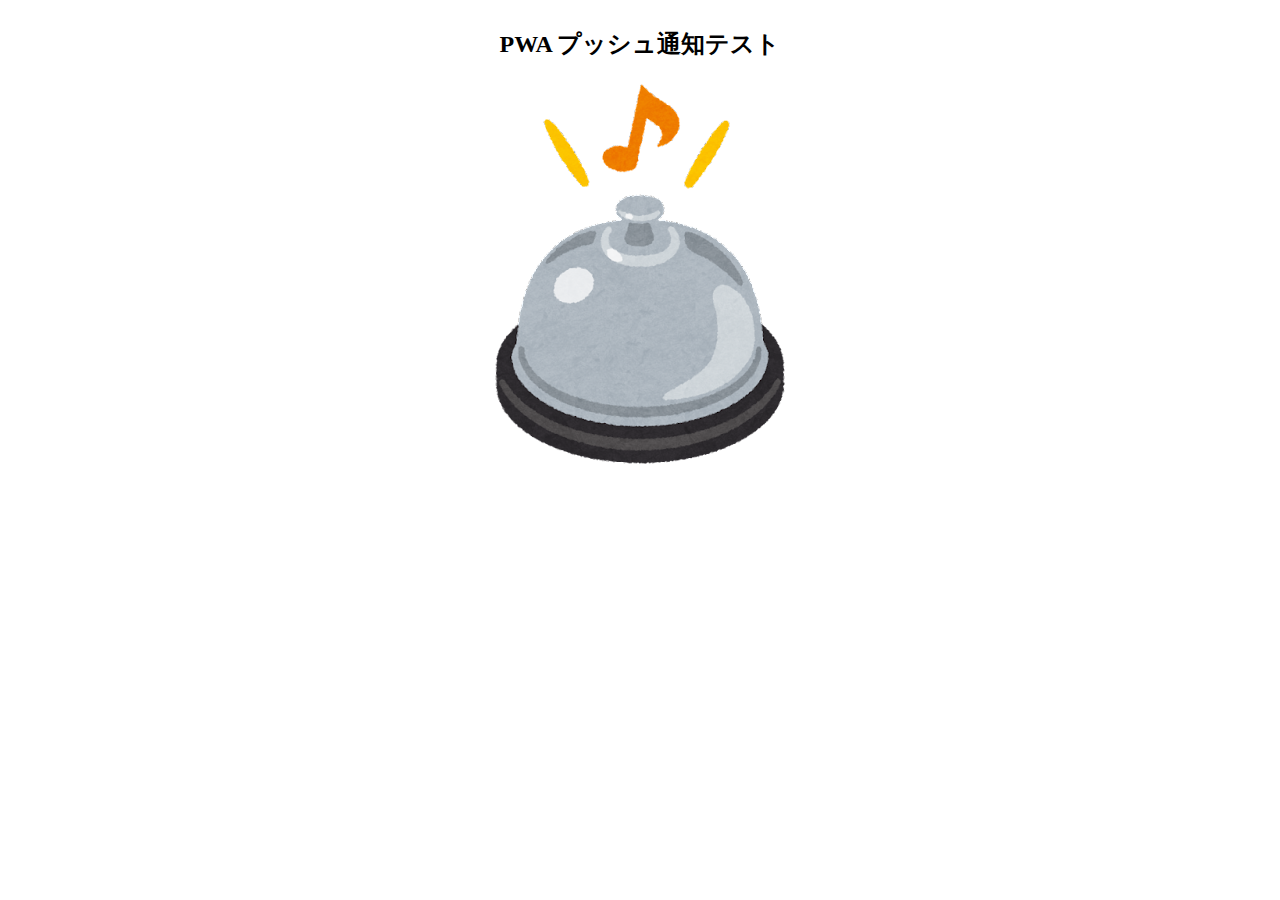
<file: index.html>
<!DOCTYPE html>
<html lang="ja">
<head>
    <meta charset="utf-8">
    <meta name="viewport" content="width=device-width, initial-scale=1">
    <title>PWAプッシュ通知テスト</title>
    <meta charset="utf-8" />
    <link rel="stylesheet" href="style.css">
    <link rel="manifest" href="manifest.json">

    <script src="https://cdn.onesignal.com/sdks/OneSignalSDK.js" defer></script>
    <script>
        window.OneSignal = window.OneSignal || [];
        OneSignal.push(function() {
            OneSignal.init({
                appId: "b5479b47-9c74-4d1c-8b67-70d4bdb0a5c8",
                safari_web_id: "web.onesignal.auto.44fa898b-ecac-43e4-a4f9-b7817452e5d5",
                notifyButton: {
                    enable: true,
                },
            });
        });
    </script>
</head>

<body>
    <div class="wrapper">
        <h2>PWA プッシュ通知テスト</h2>
    </div>
    <div class="wrapper">
        <img src="images/notification.png" alt="通知">
    </div>
    <script>
        // サービスワーカーの登録
        if ('serviceWorker' in navigator) {
            // 'load'イベントが他の作業を妨げないように待機する
            window.addEventListener('load', async () => {
                // サービスワーカーの登録を試みる。
                try {
                    const reg = await navigator.serviceWorker.register('service_worker.js');
                    console.log('サービスワーカーが登録できました!😎', reg);
                } catch (err) {
                    console.log('サービスワーカーの登録に失敗しました😥', err);
                }
            });
        }
    </script>
</body>
</html>
</file>
<file: style.css>
@charset "utf-8";

.wrapper{
	display: flex;
	justify-content: center;
}
</file>
